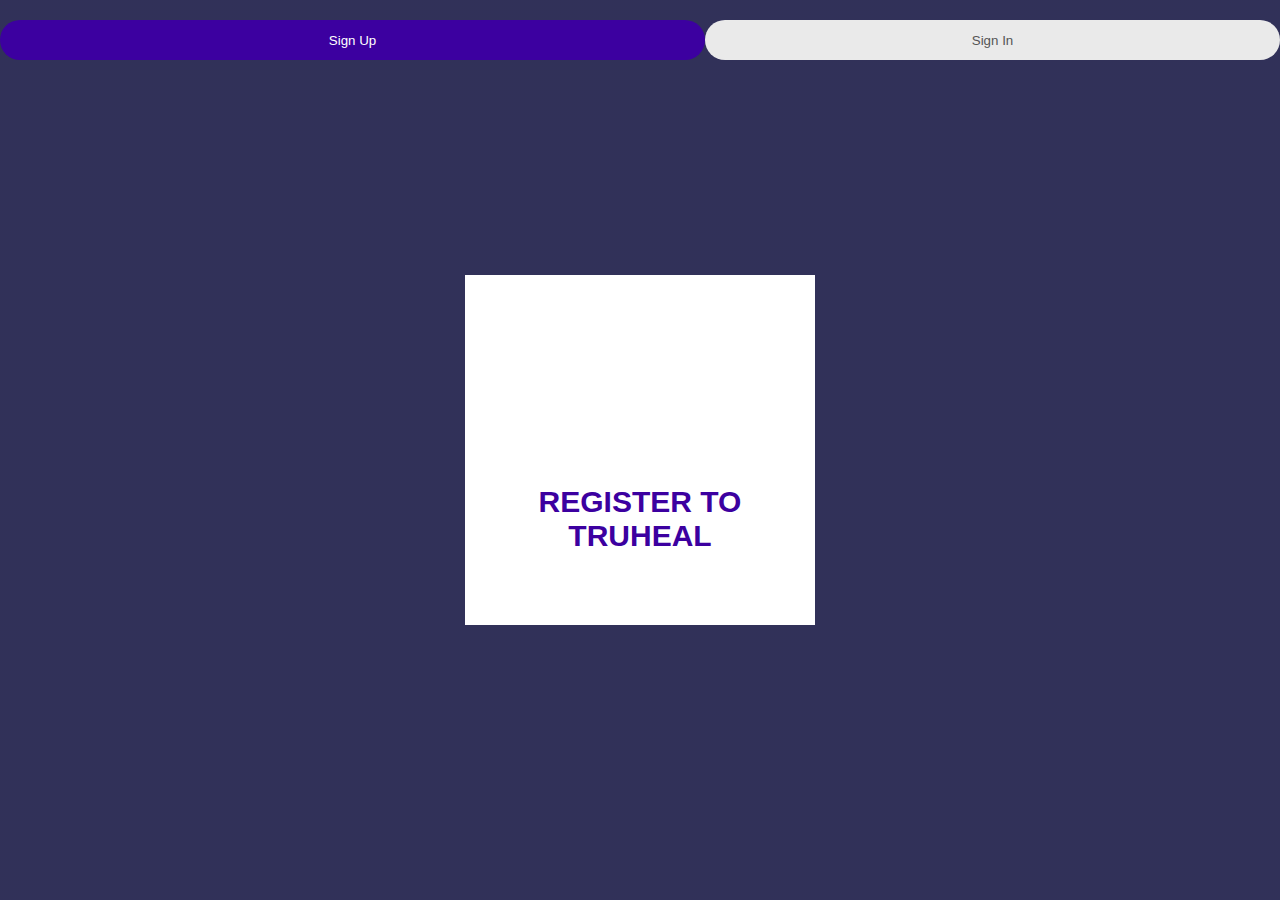
<file: hackathon project/index.html>
<!DOCTYPE html>

<html lang="en">

<head>

<meta charset="UTF-8">

<meta name="viewport" content="width=device-width, initial-scale=1.0">

<title>Mental Health Support</title>

<link rel="stylesheet" href="style.css">

</head>
<body>
<div class="container">

<div class="form-box">

<h1 class="title">REGISTER TO TRUHEAL</h1>

<form>
</div>

<div class="btn-field">

<a href="second.html">

<button type="button" id="signupBtn">Sign Up</button>

</a>

<button type="button" id="signinBtn"class="disable">Sign In</button>



</div>

</form>

</div>

</div>

<script>

let signupBtn=document.getElementById("signupBtn");

let signinBtn=document.getElementById("signinBtn");

let nameField=document.getElementById("nameField");

let title=document.getElementById("title");

signinBtn.onclick=function(){

nameField.style.maxHeight="0";

title.innerHTML="Sign In";

signupBtn.classList.add("disable");

signinBtn.classList.remove("disable");

}

signupBtn.onclick=function(){

nameField.style.maxHeight="60px";

title.innerHTML="Sign Up";

signupBtn.classList.remove("disable");

signinBtn.classList.add("disable");

}


</script>

</body>

</html>
</file>
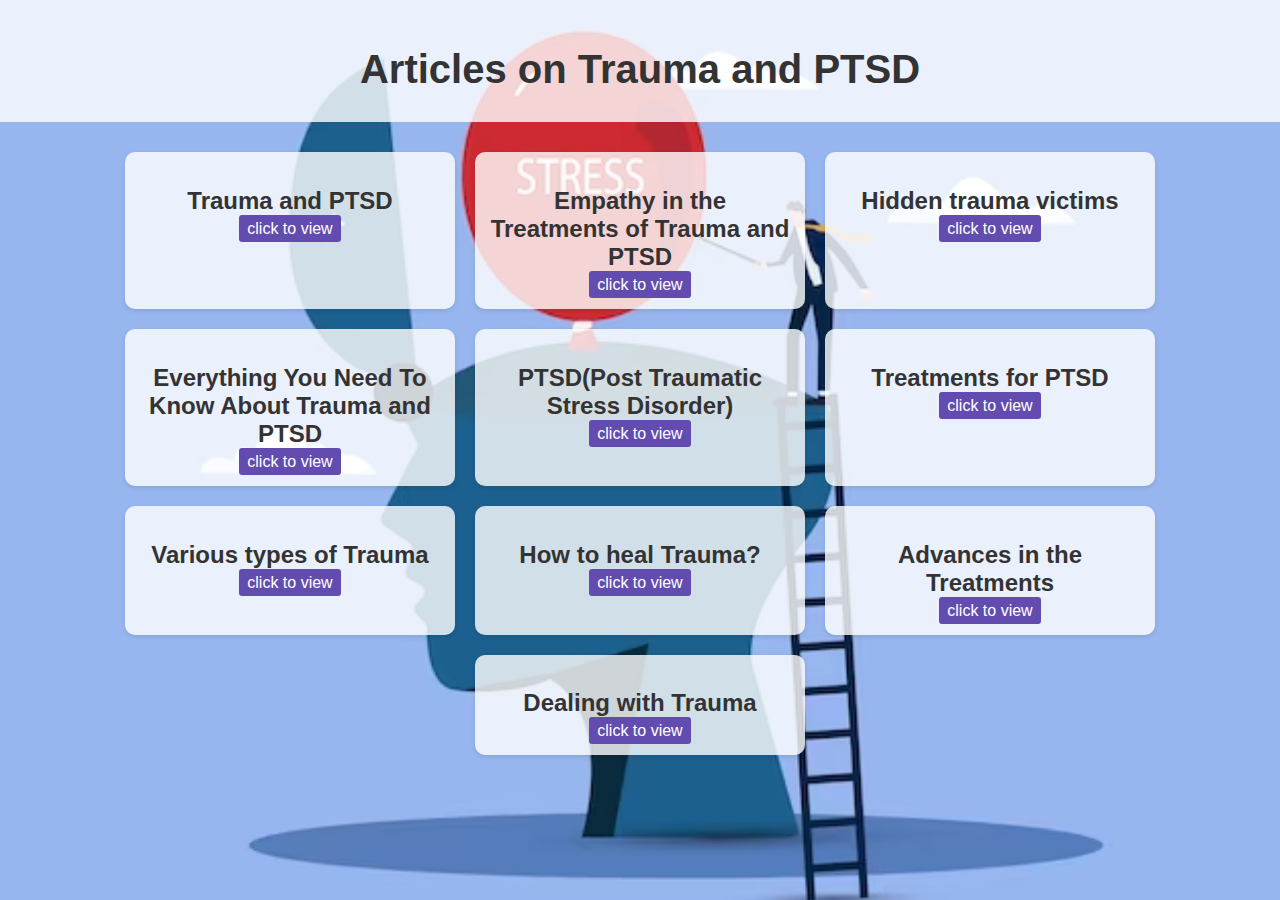
<file: hackathon project/eigth.html>
<!DOCTYPE html>
<html lang="en">
<head>
    <meta charset="UTF-8">
    <meta name="viewport" content="width=device-width, initial-scale=1.0">
    <title>Mindfulness & Relaxation</title>
    <style>
        body{
            height: 100vh;
            width: 100vw;
            font-family: 'Arial', sans-serif;
            background-image: url("anxiety2.avif");
            background-size: cover;
            position: relative;
            color: #333;
            margin: 0;
            padding: 0;
        }

        header {
            background-color: rgba(255, 255, 255, 0.8);
            padding: 20px;
            text-align: center;
        }

        h1 {
            font-size: 2.5em;
            margin-bottom: 10px;
        }

        main {
            padding: 20px;
            display: flex;
            flex-wrap: wrap;
            justify-content: center;
        }

        article {
            width: 300px;
            margin: 10px;
            padding: 15px;
            background-color: rgba(255, 255, 255, 0.8);
            border-radius: 10px;
            box-shadow: 0 2px 5px rgba(0, 0, 0, 0.1);
            text-align: center;
        }

        img {
            width: 100%;
            border-radius: 5px;
        }

        h2 {
            font-size: 1.5em;
            margin-bottom: 5px;
        }
        a{
            margin-top: 40px;
        }
    </style>
</head>
<body>
    <header>
        <h1>Articles on Trauma and PTSD</h1>
    </header>
    <main>
            <article>
                <h2>Trauma and PTSD</h2>
                <a href="https://www.medicalnewstoday.com/articles/156285" target="_blank" style="background-color: #634caf; color: white; padding: 5px 8px; border: none; border-radius:3px; cursor: pointer; text-decoration: none;">click to view</a>
            </article>
            <article>
                <h2> Empathy in the Treatments of Trauma and PTSD</h2>
                <a href="https://www.taylorfrancis.com/books/mono/10.4324/9780203020999/empathy-treatment-trauma-ptsd-john-wilson-ph-rhiannon-brywnn-thomas-ph" target="_blank" style="background-color: #634caf; color: white; padding: 5px 8px; border: none; border-radius:3px; cursor: pointer; text-decoration: none;">click to view</a>
            </article>
            <article>
                <h2>Hidden trauma victims</h2>
                <a href="https://www.tandfonline.com/doi/abs/10.1080/15332985.2016.1220442" target="_blank" style="background-color: #634caf; color: white; padding: 5px 8px; border: none; border-radius:3px; cursor: pointer; text-decoration: none;">click to view</a>
            </article>
            <article>
                <h2>Everything You Need To Know About Trauma and PTSD</h2>
                <a href="https://www.mcleanhospital.org/essential/trauma-ptsd" target="_blank" style="background-color: #634caf; color: white; padding: 5px 8px; border: none; border-radius:3px; cursor: pointer; text-decoration: none;">click to view</a>
            </article>
            <article>
                <h2>PTSD(Post Traumatic Stress Disorder)</h2>
                <a href="https://www.helpguide.org/articles/ptsd-trauma/ptsd-symptoms-self-help-treatment.htm" target="_blank" style="background-color: #634caf; color: white; padding: 5px 8px; border: none; border-radius:3px; cursor: pointer; text-decoration: none;">click to view</a>
            </article>
            <article>
                <h2>Treatments for PTSD</h2>
                <a href="https://www.apa.org/ptsd-guideline/treatments" target="_blank" style="background-color: #634caf; color: white; padding: 5px 8px; border: none; border-radius:3px; cursor: pointer; text-decoration: none;">click to view</a>
            </article>
            <article>
                <h2>Various types of Trauma</h2>
                <a href="https://www.nctsn.org/what-is-child-trauma/trauma-types" target="_blank" style="background-color: #634caf; color: white; padding: 5px 8px; border: none; border-radius:3px; cursor: pointer; text-decoration: none;">click to view</a>
            </article>
            <article>
                <h2>How to heal Trauma? </h2>
                <a href="https://www.verywellmind.com/10-ways-to-heal-from-trauma-5206940" target="_blank" style="background-color: #634caf; color: white; padding: 5px 8px; border: none; border-radius:3px; cursor: pointer; text-decoration: none;">click to view</a>
            </article>
            <article>
                <h2>Advances in the Treatments</h2>
                <a href="https://link.springer.com/article/10.1007/s40501-020-00215-x" target="_blank" style="background-color: #634caf; color: white; padding: 5px 8px; border: none; border-radius:3px; cursor: pointer; text-decoration: none;">click to view</a>
            </article>
            <article>
                <h2>Dealing with Trauma </h2>
                <a href="https://newsinhealth.nih.gov/2018/06/dealing-trauma" target="_blank" style="background-color: #634caf; color: white; padding: 5px 8px; border: none; border-radius:3px; cursor: pointer; text-decoration: none;">click to view</a>
            </article>

        
    </main>
</body>
</html>
</file>
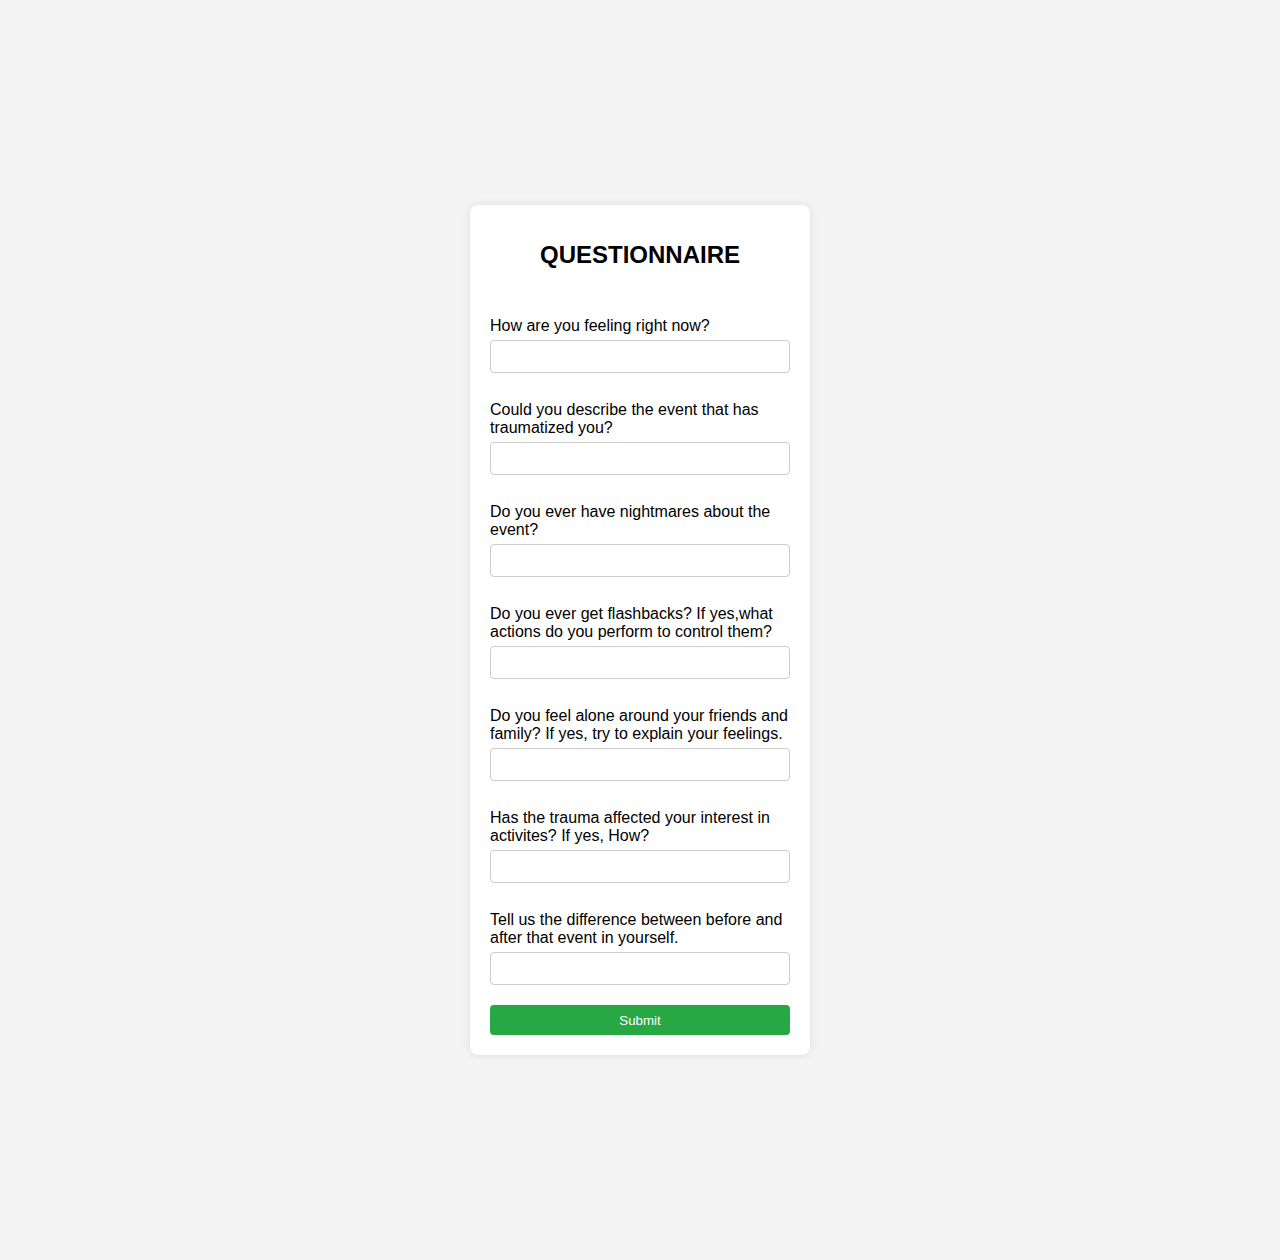
<file: hackathon project/fourth.html>
<!DOCTYPE html>

<html lang="en">

<head>

<meta charset="UTF-8">

<meta name="viewport" content="width=device-width, initial-scale=1.0">

<title>Question Form</title>

</head>

<style>

body {

font-family: Arial, sans-serif;

display: flex;

justify-content: center;

align-items: center;

height: 140vh;

margin: 0;

background-color: #f4f4f4;

background-size: cover;

position:relative;

background-image:url('https://www.acpcpsychology.com.au/cmsAdmin/uploads/shutterstock_1112857520.jpg');

}


.container {

background: white;

padding: 20px;

border-radius: 8px;

box-shadow: 0 0 10px rgba(0, 0, 0, 0.1);

width: 300px;

}


h1 {

margin-bottom: 20px;

font-size: 24px;

text-align: center;

}


form {

display: flex;

flex-direction: column;

}


label {

margin-top: 10px;

}


input[type="text"], input[type="number"] {

padding: 8px;

margin-top: 5px;

border: 1px solid #ccc;

border-radius: 4px;

}


button {
height:30px;
margin-top: 20px;

border: none;

border-radius: 4px;

background-color: #28a745;

color: white;

cursor: pointer;
width: 300px;

}


button:hover {

background-color: #218838;

}


#result {

margin-top: 20px;

font-size: 18px;

color: #333;

}

</style>





<body>

<div class="container">

<h1>QUESTIONNAIRE</h1>

<br>

<form id="questionForm">

<label for="question1">How are you feeling right now?</label>

<input type="text" id="question1" name="name" required>

<br>

<label for="question2">Could you describe the event that has traumatized you?</label>

<input type="text" id="question2" name="age" required>

<br>

<label for="question3">Do you ever have nightmares about the event?</label>

<input type="text" id="question3" name="color" required>

<br>

<label for="question4">Do you ever get flashbacks? If yes,what actions do you perform to control them?</label>

<input type="text" id="question3" name="color" required>

<br>

<label for="question5">Do you feel alone around your friends and family? If yes, try to explain your feelings.</label>

<input type="text" id="question3" name="color" required>

<br>

<label for="question6">Has the trauma affected your interest in activites? If yes, How?</label>

<input type="text" id="question3" name="color" required>

<br>

<label for="question7">Tell us the difference between before and after that event in yourself.</label>

<input type="text" id="question3" name="color" required>
<div class="submit"></div>
</form>
<a href="fifth.html">
    <button id="container">Submit</button>
</a>

</div>



</body>

</html>
</file>
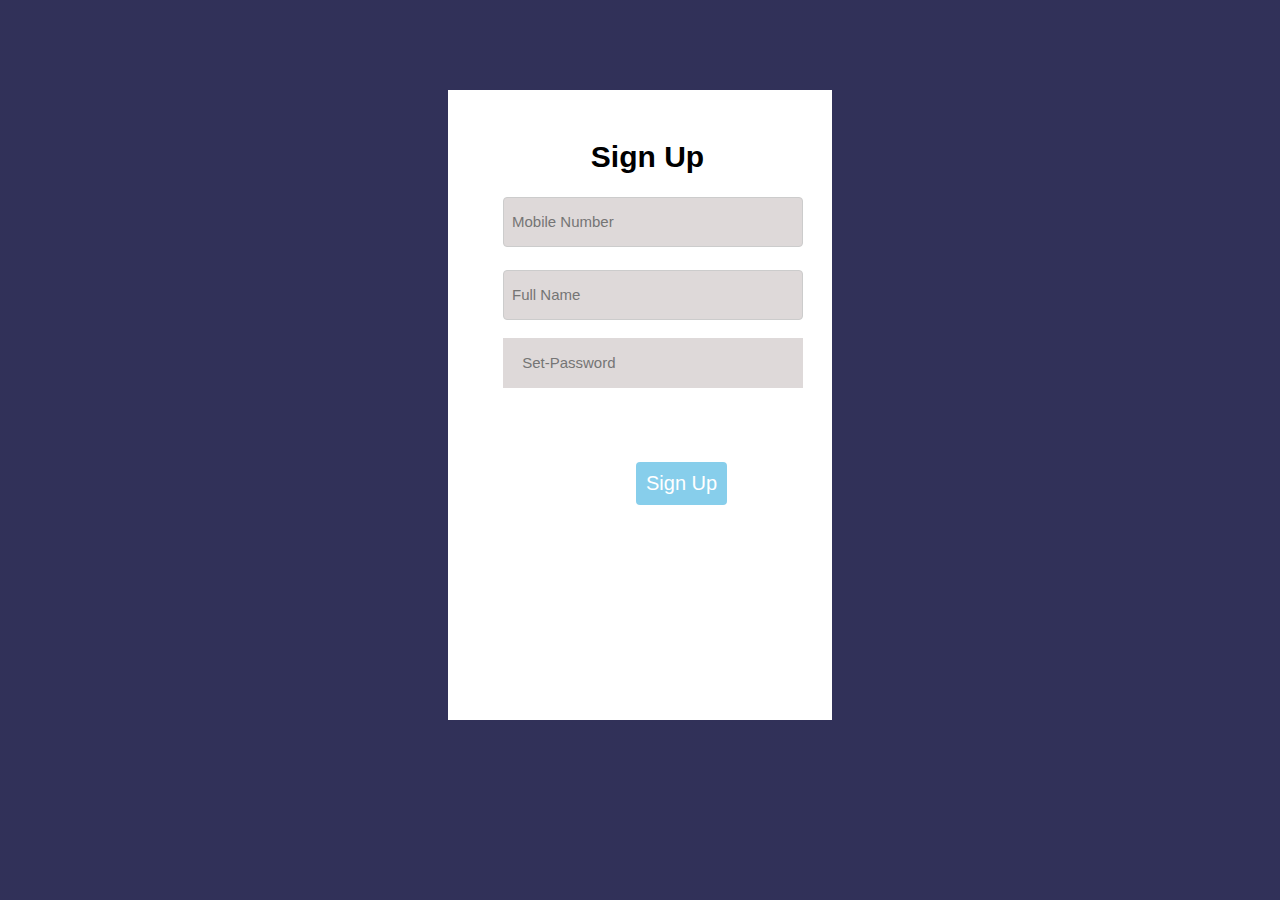
<file: hackathon project/second.html>
<!DOCTYPE html>

<html lang="en">

<head>

<meta charset="UTF-8">

<meta name="viewport" content="width=device-width, initial-scale=1.0">

<title>Sign_up</title>

<link rel="stylesheet" href="style.css">

</head>

<style>

.con{

width: 100vw;

height:100vh;

background-image:linear-gradient(rgba(0,0,50,0.8),rgba(0,0,50,0.8)),url('https://i0.wp.com/takeitpersonelly.com/wp-content/uploads/2021/02/five-practical-ways-to-support-your-mental-health-as-a-busy-professional.jpg?ssl=1');

background-size: cover;

background-position: center;

position: relative;

}


.sign{

height:70% ;

width:30% ;

background-color: white;

margin-left: 35%;

margin-top: 7%;

position: absolute;

}


h1{
margin-top: 50px;

margin-left: 15px;

font-size: 30px;

}


.det{

 border: 0px;

 height: 50px;

 width: 300px;

 background-color: rgb(222, 217, 217);

 padding: 18px 15px;

 font-size: 15px;

 margin-left: 55px;

}


#sign_up{

border: 0px;

margin-left: 188px;

font-size: 20px;

/* border-radius: 45%; */

background-color: skyblue;

}



</style>

<body>

<div class="con">

<div class="sign">

<h1>Sign Up</h1>

<br>


<div class="number">

<input class="det" type="number" placeholder="Mobile Number">

</div>

<br>

<div class="name">

<input class="det" type="text" placeholder="Full Name">

</div>

<br>


<div class="passcode">

<input class="det" type="password" placeholder=" Set-Password">

</div>

<br>

<br>

<br>

<div class="sig">

<a href="third.html">


<button id="sign_up">Sign Up</button>

</a>

</div>

</div>

</div>

</body>

</html>
</file>
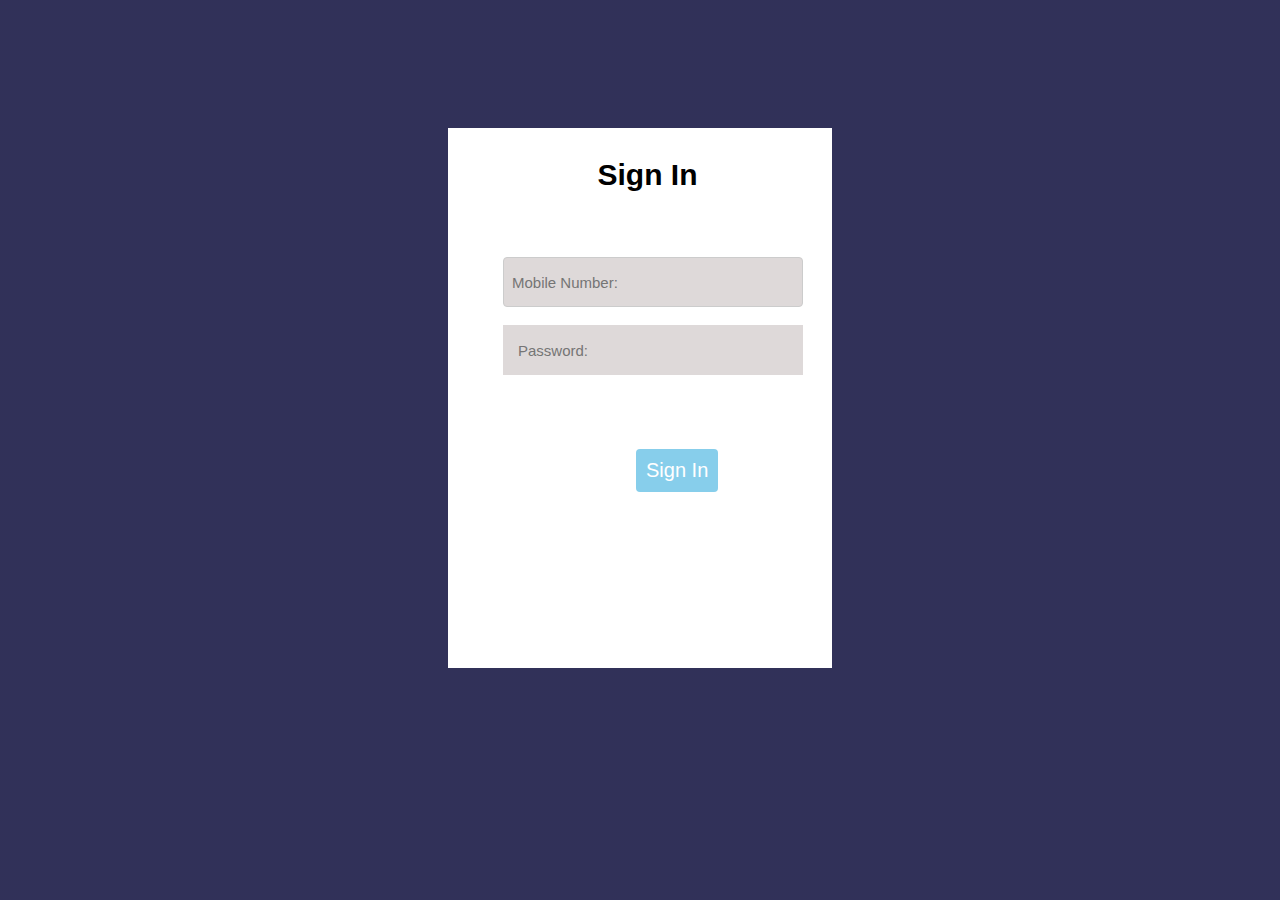
<file: hackathon project/third.html>
<!DOCTYPE html>

<html lang="en">

<head>

<meta charset="UTF-8">

<meta name="viewport" content="width=device-width, initial-scale=1.0">

<title>sign_in</title>

<link rel="stylesheet" href="style.css">

</head>

<style>

*{

margin: 0px;

padding: 0px;

}




.contain{

width: 100vw;

height:100vh;

background-image: linear-gradient(rgba(0,0,50,0.8),rgba(0,0,50,0.8)),url('https://i0.wp.com/takeitpersonelly.com/wp-content/uploads/2021/02/five-practical-ways-to-support-your-mental-health-as-a-busy-professional.jpg?ssl=1');

background-size: cover;

background-position: center;

position: relative;

}


.sign_in{

height: 60%;

width: 30%;

background-color: white;

margin-left: 35%;

margin-top: 10%;

position: absolute;

}


h1{

margin-left: 15px;

font-size: 30px;

margin-bottom: 60px;

margin-top: 30px;

position: relative;

}


.details{

border: 0px;

height: 50px;

width: 300px;

background-color: rgb(222, 217, 217);

padding: 18px 15px;

font-size: 15px;

margin-left: 55px;

} 

#sign_in{

border: 0px;

margin-left: 188px;

font-size: 20px;

/* border-radius: 45%; */

background-color: skyblue;

}

</style>

<body>

<div class="contain">

<div class="sign_in">

<h1>Sign In</h1>


<div class="num">

<input class="details" type="number" placeholder="Mobile Number:">

</div>

<br>

<div class="pass">

<input class="details" type="password" placeholder="Password:">

</div>

<br>

<br>

<br>

<div class="in">

<a href="fourth.html">


<button id="sign_in">Sign In</button>

</a>

</div>

</div>




</div>

</body>

</html>
</file>
<file: hackathon project/style.css>
body {
    font-family: Arial, sans-serif;
    display: flex;
    justify-content: center;
    align-items: center;
    height: 100vh;
    margin: 0;
    background-color: #f4f4f4;
}

.container {
    width: 100%;
    height: 100vh;
    background-image: linear-gradient(rgba(0, 0, 50, 0.8), rgba(0, 0, 50, 0.8)), url('https://i0.wp.com/takeitpersonelly.com/wp-content/uploads/2021/02/five-practical-ways-to-support-your-mental-health-as-a-busy-professional.jpg?ssl=1');
    background-position: center;
    background-size: cover;
    position: relative;
}

.form-box {
    height: 350px;
    width: 350px;
    max-width: 450px;
    position: absolute;
    top: 50%;
    left: 50%;
    transform: translate(-50%, -50%);
    background: #fff;
    padding: 50px 60px 70px;
    text-align: center;
    
}

.form-box h1 {
    font-size: 30px;
    margin-bottom: 60px;
    color: #3c00a0;
    position: relative;
}

.input-field {
    background: #eaeaea;
    margin: 15px 0;
    border-radius: 3px;
    display: flex;
    align-items: center;
    max-height: 65px;
    transition: max-height 0.5s;
    overflow: hidden;
}

input {
    width: 100%;
    background: transparent;
    border: 0;
    outline: 0;
    padding: 18px 15px;
}

.btn-field {
    width: 100%;
    display: flex;
    justify-content: space-between;
}

.btn-field button {
    flex-basis: 48%;
    background: #3c00a0;
    color: #fff;
    height: 40px;
    border-radius: 20px;
    border: 0;
    outline: 0;
    cursor: pointer;
    transition: background 1s;
}

.btn-field button.disable {
    background: #eaeaea;
    color: #555;
}

#signupBtn {
    width: 705px;
}

h1 {
    font-size: 24px;
    text-align: center;
}

form {
    display: flex;
    flex-direction: column;
}

label {
    margin-top: 10px;
}

input[type="text"], input[type="number"] {
    padding: 8px;
    margin-top: 5px;
    border: 1px solid #ccc;
    border-radius: 4px;
}

button {
    margin-top: 20px;
    padding: 10px;
    border: none;
    border-radius: 4px;
    background-color: #28a745;
    color: white;
    cursor: pointer;
}

button:hover {
    background-color: #218838;
}

#result {
    margin-top: 20px;
    font-size: 18px;
    color: #333;
}

.title {
    margin-top: 160px;
    font-size: 99px;
}

* {
    margin: 0;
    padding: 0;
    font-family: 'Poppins', sans-serif;
    box-sizing: border-box;
}
</file>
